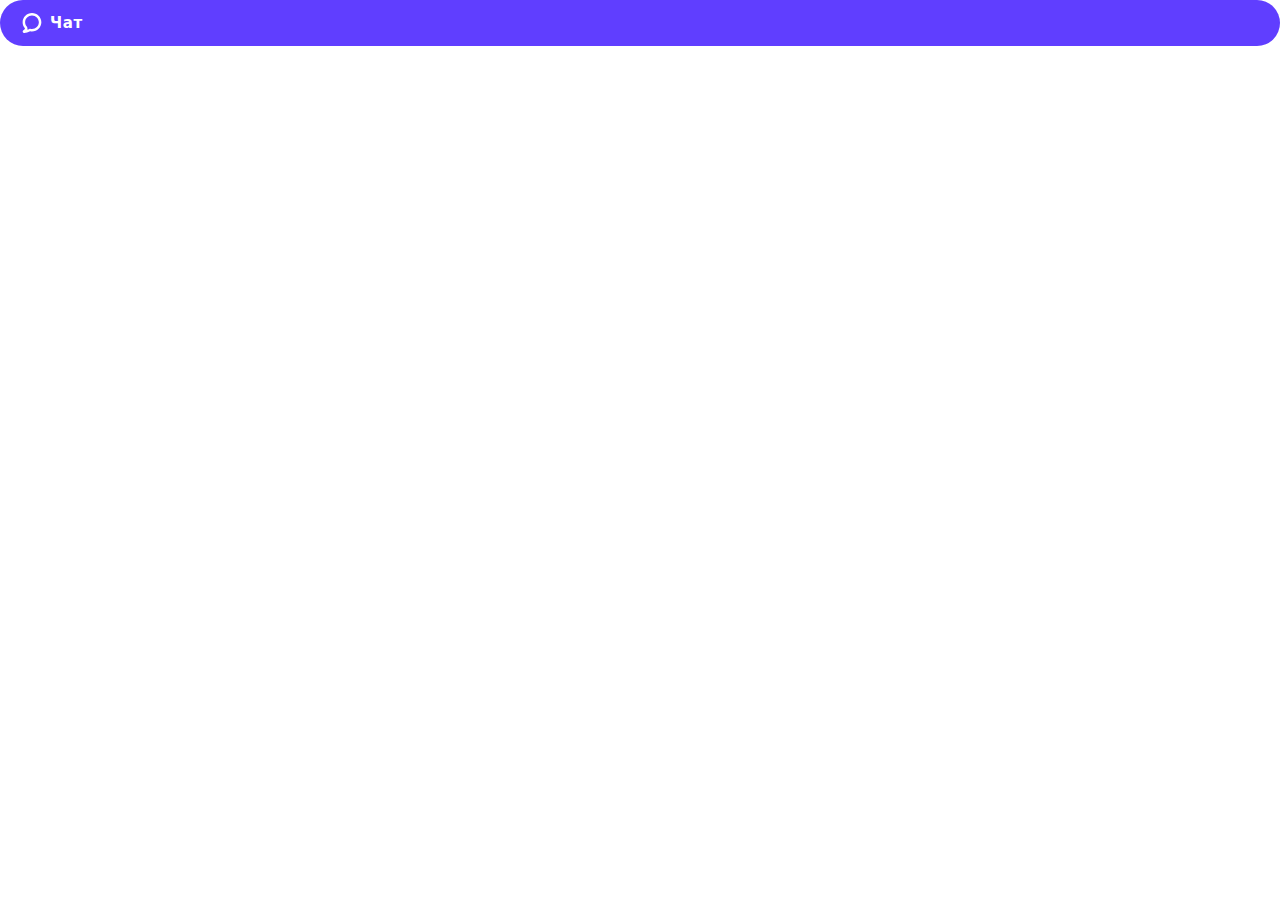
<file: index_files/saved_resource(5).html>
<!-- saved from url=(0011)about:blank -->
<html lang="uk-ua" dir="ltr" style="font-size: 14px;"><head><meta http-equiv="Content-Type" content="text/html; charset=UTF-8"><style data-styled="" data-styled-version="4.4.1"></style><title>Відкрити віджет, в якому ви зможете звернутися до одного з наших агентів</title></head><body><div><div><div id="Embed"><style>{/*!
 * Copyright Zendesk, Inc.
 *
 * Use of this source code is governed under the Apache License, Version 2.0
 * found at http://www.apache.org/licenses/LICENSE-2.0.
 *//*! normalize.css v3.0.1 | MIT License | git.io/normalize *//*! suit-base v0.4.0 | MIT License | github.com/suitcss *//*! suit-utils-link v0.3.1 | MIT License | github.com/suitcss *//*! suit-arrange v0.3.0 | MIT License | github.com/suitcss *//*! suit-button v3.1.0 | MIT License | github.com/suitcss *//*! suit-button-group v2.1.0 | MIT License | github.com/suitcss *//*! normalize.css v3.0.1 | MIT License | git.io/normalize *//*! suit-base v0.4.0 | MIT License | github.com/suitcss *//*! suit-utils-link v0.3.1 | MIT License | github.com/suitcss *//*! suit-arrange v0.3.0 | MIT License | github.com/suitcss *//*! suit-button v3.1.0 | MIT License | github.com/suitcss *//*! suit-button-group v2.1.0 | MIT License | github.com/suitcss */}.Icon{padding-right:.85714rem}[dir='rtl'] .Icon{padding-right:0;padding-left:.85714rem}.Icon svg{min-width:1.42857rem;min-height:1.42857rem;height:1.42857rem;width:1.42857rem}.Icon--search svg{fill:#c2c8cc;min-width:1rem;min-height:1rem;height:1rem;width:1rem}.Icon--zendesk{margin-left:1.5rem;margin-right:1.5rem}.Icon--zendesk svg{min-width:3.57143rem;min-height:1.85714rem;width:3.57143rem;height:1.85714rem}.Icon--zendesk svg:hover path,.Icon--zendesk svg:active path,.Icon--zendesk svg:focus path{fill:#68737d}.Icon--zendesk svg path{fill:#87929d}.Icon--close{padding:0;color:#68737d}.Icon--close.is-mobile{display:block;margin-top:.14286rem}.Icon--close svg{fill:#68737d;min-width:.71429rem;min-height:.71429rem;height:.71429rem;width:.71429rem}.Icon--dash{display:block;padding-bottom:.35714rem !important;padding-top:.35714rem !important}.Icon--dash.is-mobile{display:block;margin-top:.14286rem}.Icon--dash svg{min-width:.85714rem;min-height:.14286rem;height:.14286rem;width:.85714rem}.Icon--check svg{fill:#87929d;margin-left:.14286rem;margin-top:.14286rem;min-width:.71429rem;min-height:.71429rem;height:.71429rem;width:.71429rem}[dir='rtl'] .Icon--check{padding-left:0;padding-right:.14286rem}.Icon--avatar{box-sizing:border-box}.Icon--avatar svg{fill:#fff;color:#fff;width:1.21429rem;padding:.42857rem 0 0;display:inline-block;position:relative}.Icon--ellipsis{padding-right:0}.Icon--ellipsis svg{padding:.35714rem;border-radius:.28571rem;min-width:1rem;min-height:1rem;width:1rem;height:1rem}.Icon--preview{padding-right:.57143rem;margin-top:.28571rem}[dir='rtl'] .Icon--preview{padding-left:.57143rem;padding-right:0}.Icon--preview svg{min-width:1.71429rem;min-height:1.71429rem;height:1.71429rem;width:1.71429rem}.Icon--preview-close{position:absolute;top:50%;right:.35714rem;margin-top:-1.28571rem !important}.Icon--preview-close svg{fill:#87929d;min-width:.5rem;min-height:.5rem;height:.5rem;width:.5rem}.Icon--preview-default path{fill:#03363d}.Icon--preview-pdf path{fill:#ec4d63}.Icon--preview-presentation path{fill:#ffb057}.Icon--preview-spreadsheet path{fill:#00a656}.Icon--preview-document path{fill:#3091ec}.Icon--preview-image path{fill:#02a191}.Icon--preview-zip path{fill:#03363d}.Icon--preview-error path{fill:#d8dcde}.Icon--error-fill path{fill:#d93f4c}.Icon--checkmark-fill path{fill:#228f67}.Icon--checkmark-fill svg{min-width:1.07143rem;min-height:1.07143rem;height:1.07143rem;width:1.07143rem}.Icon--remove path{fill:#87929d}.Icon--trash-fill svg{min-width:1.07143rem;min-height:1.07143rem;max-height:1.07143rem;max-width:1.07143rem;height:1.07143rem;width:1.07143rem}.Icon--success-contactForm svg{min-width:11.42857rem;width:11.42857rem;height:5.71429rem}.Icon--clock-stroke svg{color:#68737d;min-width:1.07143rem;min-height:1.07143rem;height:1.07143rem;width:1.07143rem}.Icon--clock-stroke svg path{fill:#c2c8cc}.Icon--agent-avatar svg rect{fill:#87929d}html{line-height:1.15;-webkit-text-size-adjust:100%}body{margin:0}main{display:block}h1{font-size:2em;margin:.67em 0}hr{box-sizing:content-box;height:0;overflow:visible}pre{font-family:monospace,monospace;font-size:1em}a{background-color:transparent}abbr[title]{border-bottom:none;text-decoration:underline;-webkit-text-decoration:underline dotted;text-decoration:underline dotted}b,strong{font-weight:bolder}code,kbd,samp{font-family:monospace,monospace;font-size:1em}small{font-size:80%}sub,sup{font-size:75%;line-height:0;position:relative;vertical-align:baseline}sub{bottom:-.25em}sup{top:-.5em}img{border-style:none}button,input,optgroup,select,textarea{font-size:100%;line-height:1.15;margin:0}button,input{overflow:visible}button,select{text-transform:none}[type=button],[type=reset],[type=submit],button{-webkit-appearance:button}[type=button]::-moz-focus-inner,[type=reset]::-moz-focus-inner,[type=submit]::-moz-focus-inner,button::-moz-focus-inner{border-style:none;padding:0}[type=button]:-moz-focusring,[type=reset]:-moz-focusring,[type=submit]:-moz-focusring,button:-moz-focusring{outline:1px dotted ButtonText}fieldset{padding:.35em .75em .625em}legend{box-sizing:border-box;color:inherit;display:table;max-width:100%;padding:0;white-space:normal}progress{vertical-align:baseline}textarea{overflow:auto}[type=checkbox],[type=radio]{box-sizing:border-box;padding:0}[type=number]::-webkit-inner-spin-button,[type=number]::-webkit-outer-spin-button{height:auto}[type=search]{-webkit-appearance:textfield;outline-offset:-2px}[type=search]::-webkit-search-decoration{-webkit-appearance:none}::-webkit-file-upload-button{-webkit-appearance:button;font:inherit}details{display:block}summary{display:list-item}[hidden],template{display:none}html{background-color:#fff;min-height:100%;box-sizing:border-box;overflow-y:scroll;line-height:20px;color:#2f3941;font-feature-settings:"kern", "kern";font-kerning:normal;font-family:system-ui,-apple-system,BlinkMacSystemFont,Segoe UI,Roboto,Oxygen-Sans,Ubuntu,Cantarell,Helvetica Neue,Arial,sans-serif;font-size:14px}*{font-weight:inherit}*,:after,:before{box-sizing:inherit}a{color:#1f73b7}a,ins,u{text-decoration:none}a:focus,a:hover{text-decoration:underline;color:#1f73b7}a:focus{outline:none}b{font-weight:600}button{cursor:pointer;padding:0}button,input,optgroup,select,textarea{line-height:inherit;font-family:inherit}code{font-size:.95em}code,kbd,pre,samp{font-family:SFMono-Regular,Consolas,Liberation Mono,Menlo,Courier,monospace}em{font-style:inherit}fieldset,iframe{border:0}h1,h2,h3,h4,h5,h6{font-size:inherit}blockquote,dd,dl,fieldset,figure,h1,h2,h3,h4,h5,h6,hr,ol,p,pre,ul{margin:0;padding:0}hr{border:none;border-top:1px solid}ol,ul{list-style:none}img{max-width:100%}strong{font-weight:inherit}svg{max-height:100%}[tabindex="-1"]:focus{outline:none !important}html{color:#2f3941;overflow:hidden}h1,h2,h3,h4,h5,h6{margin-top:0}a{color:#00a656;text-decoration:none}p{margin-bottom:1.07143rem}a:hover,a:focus,a:active{color:#00a656;text-decoration:underline}fieldset{border:0;margin:0;padding:0}iframe{border:0}[tabindex='-1']:focus{outline:none !important}input[type='search']{box-sizing:border-box;border-radius:0;-webkit-appearance:none;-webkit-tap-highlight-color:rgba(0,0,0,0);-webkit-tap-highlight-color:transparent}select{appearance:none}select::-ms-expand{display:none}html{-ms-text-size-adjust:100%;-webkit-text-size-adjust:100%}body{margin:0}article,aside,details,figcaption,figure,footer,header,hgroup,main,nav,section,summary{display:block}audio,canvas,progress,video{display:inline-block;vertical-align:baseline}audio:not([controls]){display:none;height:0}[hidden],template{display:none}a{background:transparent}a:active,a:hover{outline:0}abbr[title]{border-bottom:1px dotted}b,strong{font-weight:bold}dfn{font-style:italic}h1{font-size:2em;margin:0.67em 0}mark{background:#ff0;color:#000}small{font-size:80%}sub,sup{font-size:75%;line-height:0;position:relative;vertical-align:baseline}sup{top:-0.5em}sub{bottom:-0.25em}img{border:0}svg:not(:root){overflow:hidden}figure{margin:1em 40px}hr{box-sizing:content-box;height:0}pre{overflow:auto}code,kbd,pre,samp{font-family:monospace, monospace;font-size:1em}button,input,optgroup,select,textarea{color:inherit;font:inherit;margin:0}button{overflow:visible}button,select{text-transform:none}button,html input[type="button"],input[type="reset"],input[type="submit"]{-webkit-appearance:button;cursor:pointer}button[disabled],html input[disabled]{cursor:default}button::-moz-focus-inner,input::-moz-focus-inner{border:0;padding:0}input{line-height:normal}input[type='checkbox'],input[type='radio']{box-sizing:border-box;padding:0}input[type='number']::-webkit-inner-spin-button,input[type='number']::-webkit-outer-spin-button{height:auto}input[type='search']{-webkit-appearance:textfield;box-sizing:content-box}input[type='search']::-webkit-search-cancel-button,input[type='search']::-webkit-search-decoration{-webkit-appearance:none}fieldset{border:1px solid #c0c0c0;margin:0 2px;padding:0.35em 0.625em 0.75em}legend{border:0;padding:0}textarea{overflow:auto}optgroup{font-weight:bold}table{border-collapse:collapse;border-spacing:0}td,th{padding:0}html{background:inherit;color:inherit;line-height:normal}a{color:#069;text-decoration:none}a:hover,a:focus,a:active{color:#069;text-decoration:underline}blockquote,dl,dd,h1,h2,h3,h4,h5,h6,figure,p,pre{margin:0}fieldset{border:0;margin:0;padding:0}iframe{border:0}ol,ul{margin:0;list-style:none;padding:0}[tabindex='-1']:focus{outline:none !important}.u-alignMiddle{vertical-align:middle !important}.u-alignTop{vertical-align:top !important}.u-inlineBlock{display:inline-block !important;max-width:100%}.u-block{display:block !important}.u-cf:before,.u-cf:after{content:' ';display:table}.u-cf:after{clear:both}.u-nbfc{overflow:hidden !important}.u-pullLeft{float:left !important}.u-pullRight{float:right !important}.u-linkClean,.u-linkClean:hover,.u-linkClean:focus,.u-linkClean:active{text-decoration:none !important}.u-posAbsolute{position:absolute !important}.u-posRelative{position:relative !important}.u-sizeFull{box-sizing:border-box !important;display:block !important;width:100% !important}.u-isActionable{cursor:pointer !important}.u-isHidden{display:none !important;visibility:hidden !important}.u-isHiddenVisually{position:absolute !important;overflow:hidden !important;width:1px !important;height:1px !important;padding:0 !important;border:0 !important;clip:rect(1px, 1px, 1px, 1px) !important}.u-textCenter{text-align:center !important}.u-textLeft{text-align:left !important}.u-textInheritColor{color:inherit !important}.u-textNoWrap{white-space:nowrap !important}.u-textTruncate{max-width:100%;overflow:hidden !important;text-overflow:ellipsis !important;white-space:nowrap !important;word-wrap:normal !important}.Arrange{box-sizing:border-box;display:table;margin:0;min-width:100%;padding:0;table-layout:auto}.Arrange-sizeFill,.Arrange-sizeFit{display:table-cell;padding:0;vertical-align:top}.Arrange-sizeFill{width:100%}.Arrange-sizeFill img{height:auto;max-width:100%}.Arrange-sizeFit img{max-width:none !important;width:auto !important}.Arrange--middle .Arrange-sizeFill,.Arrange--middle .Arrange-sizeFit{vertical-align:middle}.Arrange--bottom .Arrange-sizeFill,.Arrange--bottom .Arrange-sizeFit{vertical-align:bottom}.Button{-webkit-appearance:none;background:transparent;border-color:currentcolor;border-style:solid;border-width:1px;box-sizing:border-box;color:inherit;cursor:pointer;display:inline-block;font:inherit;line-height:normal;margin:0;padding:0.4em 0.75em;position:relative;text-align:center;text-decoration:none;-webkit-user-select:none;user-select:none;white-space:normal}.Button::-moz-focus-inner{border:0;padding:0}.Button:hover,.Button:focus,.Button:active{text-decoration:none}.Button:disabled,.Button.is-disabled{cursor:default;opacity:0.6;-ms-filter:'alpha(opacity=60)'}.u-hiddenButton{border:none;text-align:initial;width:100%;background:none}.u-hiddenButtonFlexibleWidth{border:none;text-align:initial;background:none}.ButtonGroup{display:block;font-size:0;margin:0;list-style:none;padding:0}html{-ms-text-size-adjust:100%;-webkit-text-size-adjust:100%}body{margin:0}article,aside,details,figcaption,figure,footer,header,hgroup,main,nav,section,summary{display:block}audio,canvas,progress,video{display:inline-block;vertical-align:baseline}audio:not([controls]){display:none;height:0}[hidden],template{display:none}a{background:transparent}a:active,a:hover{outline:0}abbr[title]{border-bottom:1px dotted}b,strong{font-weight:bold}dfn{font-style:italic}h1{font-size:2em;margin:0.67em 0}mark{background:#ff0;color:#000}small{font-size:80%}sub,sup{font-size:75%;line-height:0;position:relative;vertical-align:baseline}sup{top:-0.5em}sub{bottom:-0.25em}img{border:0}svg:not(:root){overflow:hidden}figure{margin:1em 40px}hr{box-sizing:content-box;height:0}pre{overflow:auto}code,kbd,pre,samp{font-family:monospace, monospace;font-size:1em}button,input,optgroup,select,textarea{color:inherit;font:inherit;margin:0}button{overflow:visible}button,select{text-transform:none}button,html input[type="button"],input[type="reset"],input[type="submit"]{-webkit-appearance:button;cursor:pointer}button[disabled],html input[disabled]{cursor:default}button::-moz-focus-inner,input::-moz-focus-inner{border:0;padding:0}input{line-height:normal}input[type='checkbox'],input[type='radio']{box-sizing:border-box;padding:0}input[type='number']::-webkit-inner-spin-button,input[type='number']::-webkit-outer-spin-button{height:auto}input[type='search']{-webkit-appearance:textfield;box-sizing:content-box}input[type='search']::-webkit-search-cancel-button,input[type='search']::-webkit-search-decoration{-webkit-appearance:none}fieldset{border:1px solid #c0c0c0;margin:0 2px;padding:0.35em 0.625em 0.75em}legend{border:0;padding:0}textarea{overflow:auto}optgroup{font-weight:bold}table{border-collapse:collapse;border-spacing:0}td,th{padding:0}html{background:inherit;color:inherit;line-height:normal}a{color:#069;text-decoration:none}a:hover,a:focus,a:active{color:#069;text-decoration:underline}blockquote,dl,dd,h1,h2,h3,h4,h5,h6,figure,p,pre{margin:0}fieldset{border:0;margin:0;padding:0}iframe{border:0}ol,ul{margin:0;list-style:none;padding:0}[tabindex='-1']:focus{outline:none !important}.u-alignMiddle{vertical-align:middle !important}.u-alignTop{vertical-align:top !important}.u-inlineBlock{display:inline-block !important;max-width:100%}.u-block{display:block !important}.u-cf:before,.u-cf:after{content:' ';display:table}.u-cf:after{clear:both}.u-nbfc{overflow:hidden !important}.u-pullLeft{float:left !important}.u-pullRight{float:right !important}.u-linkClean,.u-linkClean:hover,.u-linkClean:focus,.u-linkClean:active{text-decoration:none !important}.u-posAbsolute{position:absolute !important}.u-posRelative{position:relative !important}.u-sizeFull{box-sizing:border-box !important;display:block !important;width:100% !important}.u-isActionable{cursor:pointer !important}.u-isHidden{display:none !important;visibility:hidden !important}.u-isHiddenVisually{position:absolute !important;overflow:hidden !important;width:1px !important;height:1px !important;padding:0 !important;border:0 !important;clip:rect(1px, 1px, 1px, 1px) !important}.u-textCenter{text-align:center !important}.u-textLeft{text-align:left !important}.u-textInheritColor{color:inherit !important}.u-textNoWrap{white-space:nowrap !important}.u-textTruncate{max-width:100%;overflow:hidden !important;text-overflow:ellipsis !important;white-space:nowrap !important;word-wrap:normal !important}.Arrange{box-sizing:border-box;display:table;margin:0;min-width:100%;padding:0;table-layout:auto}.Arrange-sizeFill,.Arrange-sizeFit{display:table-cell;padding:0;vertical-align:top}.Arrange-sizeFill{width:100%}.Arrange-sizeFill img{height:auto;max-width:100%}.Arrange-sizeFit img{max-width:none !important;width:auto !important}.Arrange--middle .Arrange-sizeFill,.Arrange--middle .Arrange-sizeFit{vertical-align:middle}.Arrange--bottom .Arrange-sizeFill,.Arrange--bottom .Arrange-sizeFit{vertical-align:bottom}.Button{-webkit-appearance:none;background:transparent;border-color:currentcolor;border-style:solid;border-width:1px;box-sizing:border-box;color:inherit;cursor:pointer;display:inline-block;font:inherit;line-height:normal;margin:0;padding:0.4em 0.75em;position:relative;text-align:center;text-decoration:none;-webkit-user-select:none;user-select:none;white-space:normal}.Button::-moz-focus-inner{border:0;padding:0}.Button:hover,.Button:focus,.Button:active{text-decoration:none}.Button:disabled,.Button.is-disabled{cursor:default;opacity:0.6;-ms-filter:'alpha(opacity=60)'}.u-hiddenButton{border:none;text-align:initial;width:100%;background:none}.u-hiddenButtonFlexibleWidth{border:none;text-align:initial;background:none}.ButtonGroup{display:block;font-size:0;margin:0;list-style:none;padding:0}.u-posEnd--flush{right:0}.u-posStart--flush{left:0}.u-posStart--vert{top:1.14286rem}.u-posFill{top:0;bottom:0;left:0;right:0}.u-marginBN{margin-bottom:0 !important}.u-marginBS{margin-bottom:.71429rem !important}.u-marginBM{margin-bottom:1.07143rem !important}.u-marginBL{margin-bottom:1.42857rem !important}.u-marginTT{margin-top:.35714rem !important}.u-marginTM{margin-top:1.07143rem !important}.u-marginTL{margin-top:1.42857rem !important}.u-marginTN{margin-top:0 !important}.u-marginVS{margin-top:.71429rem !important;margin-bottom:.71429rem !important}.u-marginHS{margin-left:.71429rem !important;margin-right:.71429rem !important}.u-paddingAN{padding:0 !important}.u-paddingAL{padding:1.42857rem !important}.u-paddingHN{padding-left:0 !important;padding-right:0 !important}.u-paddingHL{padding-left:1.42857rem !important;padding-right:1.42857rem !important}.u-paddingVL{padding-top:1.42857rem !important;padding-bottom:1.42857rem !important}.u-paddingLN{padding-left:0 !important}.u-paddingTT{padding-top:.35714rem !important}.u-paddingTM{padding-top:1.07143rem !important}.u-paddingTN{padding-top:0 !important}.u-paddingBT{padding-bottom:.35714rem !important}.u-textBold{font-weight:700}.u-textHeightMed{line-height:1.28571rem}.u-textHeightLrg{line-height:1.42857rem}.u-wordBreakAll{word-break:break-all;word-break:break-word}.u-borderTransparent{border:.07143rem solid transparent !important}.u-borderNone{border:none !important}.u-borderBottom{border-bottom:.07857rem solid #e9ebed}.u-hsizeAll{width:100% !important}.u-flex{display:flex !important}.u-flexJustifyCenter{justify-content:center !important}.u-flexAlignItemsCenter{align-items:center !important}@media print{.u-noPrint{display:none !important}}.structuredMessageSlider .slick-list,.structuredMessageSlider .slick-slider,.structuredMessageSlider .slick-track{position:relative;display:block}.structuredMessageSlider .slick-loading .slick-slide,.structuredMessageSlider .slick-loading .slick-track{visibility:hidden}.structuredMessageSlider .slick-slider{box-sizing:border-box;-webkit-user-select:none;user-select:none;-webkit-touch-callout:none;-khtml-user-select:none;touch-action:pan-y;-webkit-tap-highlight-color:transparent}.structuredMessageSlider .slick-list{overflow:hidden;margin:0;padding:0}.structuredMessageSlider .slick-list:focus{outline:0}.structuredMessageSlider .slick-list.dragging{cursor:pointer;cursor:hand}.structuredMessageSlider .slick-slider .slick-list,.structuredMessageSlider .slick-slider .slick-track{transform:translate3d(0, 0, 0)}.structuredMessageSlider .slick-track{top:0;left:0}.structuredMessageSlider .slick-track:after,.structuredMessageSlider .slick-track:before{display:table;content:''}.structuredMessageSlider .slick-track:after{clear:both}.structuredMessageSlider .slick-slide{display:none;float:left;height:100%;min-height:1px}.structuredMessageSlider [dir='rtl'] .slick-slide{float:right}.structuredMessageSlider .slick-slide img{display:block}.structuredMessageSlider .slick-slide.slick-loading img{display:none}.structuredMessageSlider .slick-slide.dragging img{pointer-events:none}.structuredMessageSlider .slick-initialized .slick-slide{display:block}.structuredMessageSlider .slick-vertical .slick-slide{display:block;height:auto;border:1px solid transparent}.structuredMessageSlider .slick-arrow.slick-hidden{display:none}
 
  
  .circle-39UEa{animation:stroke-8xq0y 3s linear infinite, dash-2Hz-8 3s linear infinite;fill:none;stroke:#03363d;stroke-dasharray:333;stroke-width:.28571rem}.spinner-1HFKJ{width:2.28571rem;height:2.28571rem;animation:spin-10c6M 0.8s linear infinite}@keyframes spin-10c6M{100%{transform:rotate(360deg)}}@keyframes stroke-8xq0y{0%{stroke-dashoffset:0}100%{stroke-dashoffset:888}}@keyframes dash-2Hz-8{0%{stroke-dasharray:444}100%{stroke-dasharray:444}}

  .avatar-1srMe{border-radius:50%;background-color:#87929d;height:2.28571rem;width:2.28571rem}

  .Anim-color-pMZbF{transition:background-color 0.5s ease}.AnimColorEaseInOut-2I2Qy{transition:background-color 0.25s ease-in-out}
.container-Jg8-o{z-index:1}.button-3iR1r{position:absolute;border:none;font-size:1rem;border-radius:.35714rem;color:#fff;cursor:pointer;top:0;margin-top:.96429rem !important;margin-right:1rem !important;margin-left:1rem !important;padding:.42857rem !important;background:transparent}.button-3iR1r:disabled{background:#e9ebed}.button-3iR1r.is-mobile-ks6xs{padding:1rem}.button-3iR1r:focus{outline:none;box-shadow:0 0 0 .21429rem rgba(255,255,255,0.4)}.left-2ktz1{padding-left:1.78571rem}.leftRtl-qHKFq{}.desktop-3KhEI{}.fullscreen-3AGFv{font-size:1.07143rem;margin-top:0 !important;margin-right:.14286rem !important;margin-left:.14286rem !important;padding:1.14286rem !important}.right-3fyol{padding-right:1.78571rem}[dir='rtl'] .right-3fyol{padding-right:0;padding-left:1.78571rem}.rightRtl-2Ez5I{}.rtl-dQLHR{transform:scaleX(-1)}

  .mobile-2jLdd{padding:0}.container-3PFIa{display:inline-block}.container-3PFIa:hover{color:currentColor}.button-1X9bW{position:relative;cursor:pointer;margin:0;padding:0;border:none;background:transparent}.button-1X9bW:focus{outline:none}.altText-1q1Hc{position:absolute;left:-10000px;top:auto;width:.07143rem;height:.07143rem;overflow:hidden}.wrapper-UVxWw{position:relative}.flipX-2McbG>svg{transform:scaleX(-1)}


  .Icon-2SEmO{padding-right:.85714rem}[dir='rtl'] .Icon-2SEmO{padding-right:0;padding-left:.85714rem}.Icon-2SEmO svg{min-width:1.42857rem;min-height:1.42857rem;height:1.42857rem;width:1.42857rem}.Icon--search-2BN7b svg{fill:#c2c8cc;min-width:1rem;min-height:1rem;height:1rem;width:1rem}.Icon--zendesk-1wqe8{margin-left:1.5rem;margin-right:1.5rem}.Icon--zendesk-1wqe8 svg{min-width:3.57143rem;min-height:1.85714rem;width:3.57143rem;height:1.85714rem}.Icon--zendesk-1wqe8 svg:hover path,.Icon--zendesk-1wqe8 svg:active path,.Icon--zendesk-1wqe8 svg:focus path{fill:#68737d}.Icon--zendesk-1wqe8 svg path{fill:#87929d}.Icon--close-2OxCY{padding:0;color:#68737d}.Icon--close-2OxCY.is-mobile-1RnQX{display:block;margin-top:.14286rem}.Icon--close-2OxCY svg{fill:#68737d;min-width:.71429rem;min-height:.71429rem;height:.71429rem;width:.71429rem}.Icon--dash-22Qt3{display:block;padding-bottom:.35714rem !important;padding-top:.35714rem !important}.Icon--dash-22Qt3.is-mobile-1RnQX{display:block;margin-top:.14286rem}.Icon--dash-22Qt3 svg{min-width:.85714rem;min-height:.14286rem;height:.14286rem;width:.85714rem}.Icon--check-Q-B66 svg{fill:#87929d;margin-left:.14286rem;margin-top:.14286rem;min-width:.71429rem;min-height:.71429rem;height:.71429rem;width:.71429rem}[dir='rtl'] .Icon--check-Q-B66{padding-left:0;padding-right:.14286rem}.Icon--avatar-3O2hn{box-sizing:border-box}.Icon--avatar-3O2hn svg{fill:#fff;color:#fff;width:1.21429rem;padding:.42857rem 0 0;display:inline-block;position:relative}.Icon--ellipsis-220iV{padding-right:0}.Icon--ellipsis-220iV svg{padding:.35714rem;border-radius:.28571rem;min-width:1rem;min-height:1rem;width:1rem;height:1rem}.Icon--preview-3N7Qv{padding-right:.57143rem;margin-top:.28571rem}[dir='rtl'] .Icon--preview-3N7Qv{padding-left:.57143rem;padding-right:0}.Icon--preview-3N7Qv svg{min-width:1.71429rem;min-height:1.71429rem;height:1.71429rem;width:1.71429rem}.Icon--preview-close-3OZqI{position:absolute;top:50%;right:.35714rem;margin-top:-1.28571rem !important}.Icon--preview-close-3OZqI svg{fill:#87929d;min-width:.5rem;min-height:.5rem;height:.5rem;width:.5rem}.Icon--preview-default-WEOaB path{fill:#03363d}.Icon--preview-pdf-QiuWb path{fill:#ec4d63}.Icon--preview-presentation-30FzT path{fill:#ffb057}.Icon--preview-spreadsheet-1JXEo path{fill:#00a656}.Icon--preview-document-3bimD path{fill:#3091ec}.Icon--preview-image-2l_dE path{fill:#02a191}.Icon--preview-zip-1kcdM path{fill:#03363d}.Icon--preview-error-3Pro9 path{fill:#d8dcde}.Icon--error-fill-3KE5L path{fill:#d93f4c}.Icon--checkmark-fill-1hJqY path{fill:#228f67}.Icon--checkmark-fill-1hJqY svg{min-width:1.07143rem;min-height:1.07143rem;height:1.07143rem;width:1.07143rem}.Icon--remove-1HWzz path{fill:#87929d}.Icon--trash-fill-3VNs_ svg{min-width:1.07143rem;min-height:1.07143rem;max-height:1.07143rem;max-width:1.07143rem;height:1.07143rem;width:1.07143rem}.Icon--success-contactForm-2fNl8 svg{min-width:11.42857rem;width:11.42857rem;height:5.71429rem}.Icon--clock-stroke-bGqp3 svg{color:#68737d;min-width:1.07143rem;min-height:1.07143rem;height:1.07143rem;width:1.07143rem}.Icon--clock-stroke-bGqp3 svg path{fill:#c2c8cc}.Icon--agent-avatar-4Ix95 svg rect{fill:#87929d}
.wrapper-AtBcr{color:#fff;fill:#fff;padding:.92857rem 1.57143rem;border-radius:999rem;bottom:0;letter-spacing:0.6;font-size:1.07143rem}.wrapper-AtBcr:focus{outline:none;box-shadow:inset 0 0 0 .21429rem rgba(255,255,255,0.4)}.wrapperMobile-1Ets2{padding:1rem}.icon-3E9qF{padding-right:.57143rem}[dir='rtl'] .icon-3E9qF{padding-left:.57143rem;padding-right:0}.iconMobile-1KJit{}.label-3kk12{}.labelMobile-1CefB{}

  .container-1-ZOL{border-radius:.57143rem;height:14.28571rem;width:17.5rem;box-shadow:0 0 .42857rem 0 rgba(0,0,0,0.2);margin-right:.42857rem;margin-top:.42857rem}.containerForWidget-2jSmS{margin:0;position:fixed;bottom:5px;left:50%;top:50%;transform:translateX(-50%) translateY(-50%)}.textContainer-33aq2{vertical-align:middle;word-wrap:break-word;overflow:hidden !important;text-overflow:ellipsis;font-size:1.14286rem;font-family:Verdana, Geneva, sans-serif;padding:.71429rem 0}.textOnLeft-3Yi2D{padding-right:.21429rem;padding-left:.71429rem}.textOnRight-2xcGt{padding-left:.28571rem;padding-right:.42857rem}.textOnly-f_fzj{font-size:1.42857rem !important;text-align:center !important}.imageContainer-1MRiB{vertical-align:middle;text-align:center;width:7.14286rem}.splashDisplayContainer-22i6A{background-color:#49545c;border-radius:.57143rem .57143rem 0 0;border:0;padding:0;overflow:hidden;position:relative;height:11.42857rem}.splashPadding-HegMF{padding:1.42857rem .71429rem .71429rem}.splashTable-168XT{width:100%;height:100%;table-layout:fixed;direction:ltr;margin-top:8px}.title-1G91k{z-index:1;position:absolute;top:.21429rem;height:1.42857rem !important;width:80%;text-align:center;padding-top:.64286rem !important;font-family:Verdana, Geneva, sans-serif;font-size:.71429rem !important;line-height:1em}.chatIcon-3zWxB{width:5.35714rem;height:3.85714rem}.chatIcon-3zWxB svg path[class='cls-1']{fill:#fff}.inputContainer-3UJOk{height:2.85714rem;border-bottom-left-radius:.57143rem;border-bottom-right-radius:.57143rem;display:flex}.inputContainer-3UJOk>div:first-child{height:2.85714rem;flex:1}.input-3kko7{color:#49545c;display:inline-block;vertical-align:top;padding:0 .57143rem;letter-spacing:-0.01071rem;font-family:Verdana, Geneva, sans-serif;border-radius:0;min-height:2.85714rem}.input-3kko7:not(:focus){border:none}.input-3kko7::placeholder{color:#87929d}[dir='ltr'] .input-3kko7{border-bottom-left-radius:.57143rem}[dir='rtl'] .input-3kko7{border-bottom-right-radius:.57143rem}.sendButton-1Dqkv{background-color:#fff;display:inline-flex;justify-content:center;align-items:center;height:2.85714rem;width:2.85714rem;border-top-left-radius:0;border-top-right-radius:0}[dir='ltr'] .sendButton-1Dqkv{border-bottom-right-radius:.57143rem;border-bottom-left-radius:0}[dir='rtl'] .sendButton-1Dqkv{border-bottom-left-radius:.57143rem;border-bottom-right-radius:0}[dir='rtl'] .sendButton-1Dqkv svg{transform:scale(-1)}.sendButton-1Dqkv svg{fill:#c2c8cc !important}.sendButton-1Dqkv svg path{fill:#c2c8cc !important}.sendButtonActive-2YYTD svg{fill:#68737d !important}.sendButtonActive-2YYTD svg path{fill:#68737d !important}.minimizeButton-31FRu{position:absolute;top:.71429rem;height:1.42857rem;width:1.5rem}[dir='ltr'] .minimizeButton-31FRu{right:.42857rem}[dir='rtl'] .minimizeButton-31FRu{left:.42857rem}.customImg-17c3D{max-height:7.14286rem;max-width:7.14286rem}.customImgOnly-SSXCp{width:17.5rem;border-top-left-radius:.57143rem;border-top-right-radius:.57143rem}.imgOnly-10Jfr{padding-left:.57143rem;margin-top:1.71429rem}.imgRight-35TUF{margin-left:.35714rem}.imgLeft-2BeQ0{margin-right:.35714rem}

</style><style>
    .u-userLauncherColor:not([disabled]) {
      background-color: #603eff !important;
      color: #FFFFFF !important;
      fill: #FFFFFF !important;
    }

    .u-userLauncherColor:not([disabled]) svg {
      color: #FFFFFF;
      fill: #FFFFFF;
    }

    .u-userLauncherColor:not([disabled]) svg path {
      fill: #FFFFFF;
    }

  </style><style>html { font-size: 14px }</style><div class="styles__WidgetLauncherContainer-sc-f7xurm-0 hBTpyH"><div><button data-testid="launcher" aria-label="Чат" class="wrapper-AtBcr u-isActionable u-textLeft u-inlineBlock u-borderNone u-textBold u-textNoWrap Arrange Arrange--middle u-userLauncherColor "><span data-testid="Icon--chat" class="container-3PFIa u-userColor icon-3E9qF Icon-2SEmO Arrange-sizeFit u-textInheritColor u-inlineBlock  Icon--chat" type="Icon--chat"><svg xmlns="http://www.w3.org/2000/svg" xmlns:xlink="http://www.w3.org/1999/xlink" x="0px" y="0px" viewBox="0 0 15 16" xml:space="preserve" aria-hidden="true"><path d="M1.3,16c-0.7,0-1.1-0.3-1.2-0.8c-0.3-0.8,0.5-1.3,0.8-1.5c0.6-0.4,0.9-0.7,1-1c0-0.2-0.1-0.4-0.3-0.7c0,0,0-0.1-0.1-0.1 C0.5,10.6,0,9,0,7.4C0,3.3,3.4,0,7.5,0C11.6,0,15,3.3,15,7.4s-3.4,7.4-7.5,7.4c-0.5,0-1-0.1-1.5-0.2C3.4,15.9,1.5,16,1.5,16 C1.4,16,1.4,16,1.3,16z M3.3,10.9c0.5,0.7,0.7,1.5,0.6,2.2c0,0.1-0.1,0.3-0.1,0.4c0.5-0.2,1-0.4,1.6-0.7c0.2-0.1,0.4-0.2,0.6-0.1 c0,0,0.1,0,0.1,0c0.4,0.1,0.9,0.2,1.4,0.2c3,0,5.5-2.4,5.5-5.4S10.5,2,7.5,2C4.5,2,2,4.4,2,7.4c0,1.2,0.4,2.4,1.2,3.3 C3.2,10.8,3.3,10.8,3.3,10.9z"></path></svg></span><span class="label-3kk12 Arrange-sizeFit u-textInheritColor u-inlineBlock " data-testid="launcher-label">Чат</span></button></div></div></div></div></div></body></html>
</file>
